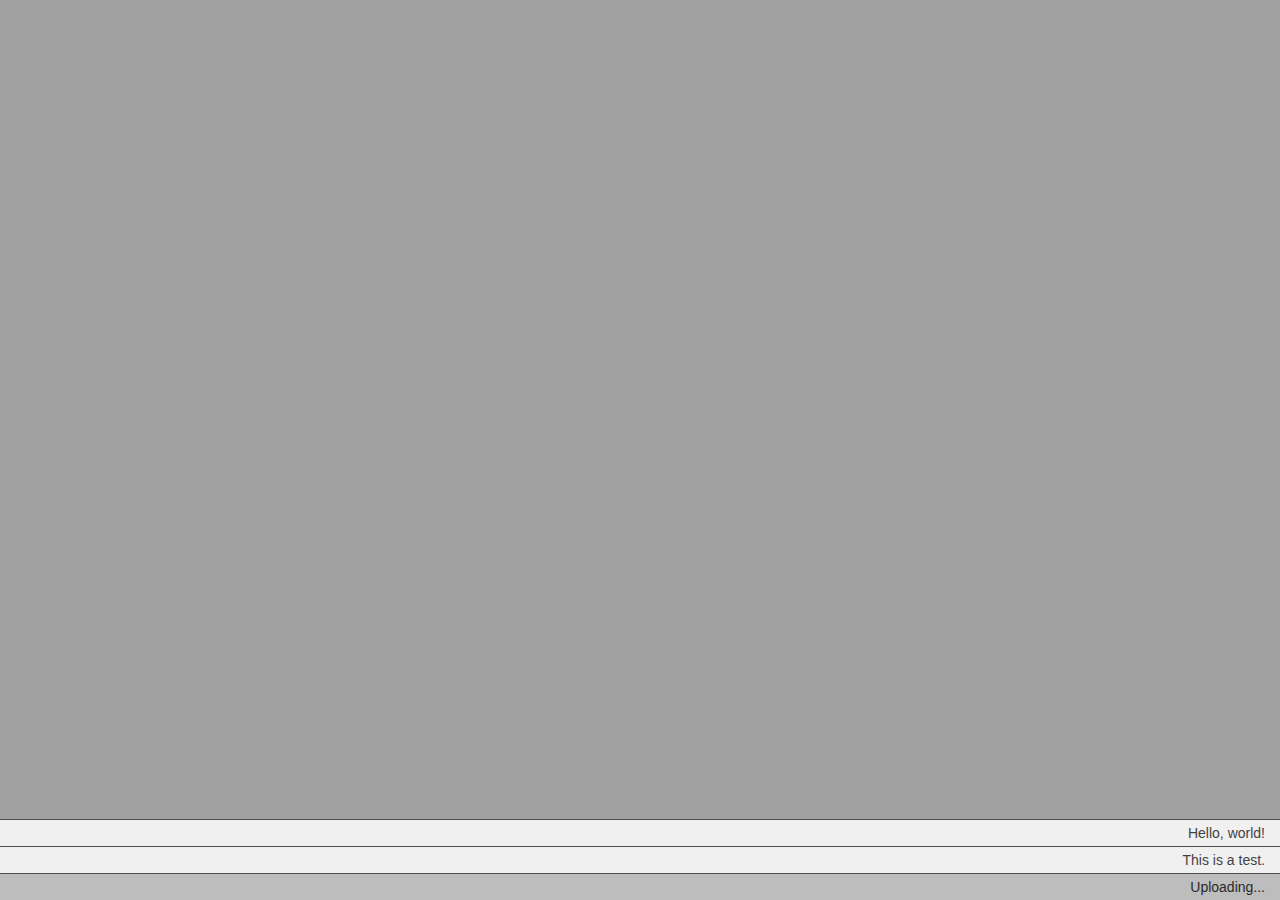
<file: demo/index.html>
<!DOCTYPE HTML>
<html lang="en">
	<head>
		<title>Tiny Messages demonstration</title>
		<meta http-equiv="Content-Type" content="text/html; charset=utf-8" />
		<link type="text/css" rel="stylesheet" media="all" href="demo.css" />
		<script src="jquery/jquery-1.10.1.min.js" type="text/javascript"></script>
		<script src="jquery/jquery.color-2.1.0.min.js" type="text/javascript"></script>
		<!-- mess include files -->
		<link type="text/css" rel="stylesheet" media="all" href="../mess.css" />
		<script src="../mess.js" type="text/javascript"></script>
	</head>
	<body>

		<script type="text/javascript">
            $(document).ready(function() {

                // config
                mess({
                    position : 'bottom',
                    theme : 'white',
                    timeout : 1500,
                    speed : 500
                });

                // easy and short message
                mess('Hello, world!');

                // wait for 3sec
                mess('This is a test.', 3000);

                // change config
                mess({
                    theme : 'gray'
                });

                var loadmsg = mess('Uploading...', false);

                // simulate upload finish
                setTimeout(function() {
                    loadmsg.mess('Upload finished', 2500, 'darkwhite');
                }, 5000);

                // add text, animate and close
                setTimeout(function() {

                    // show a custom message: text, wait, theme, anim speed
                    var wait = mess('Waiting', false, 'white', 2000);

                    // add more text to message and animate
                    wait.append('<br />for<br />the<br />Night');

                    wait.animate({
                        color : '#0545e2',
                        backgroundColor : '#050505',
                        height : 100
                    }, 4000, function() {
                        wait.mess_close();
                    });

                }, 6000);

                setInterval(function() {

                    // change config
                    mess({
                        position : 'top'
                    });

                    mess("Hello, I'am here.", 3000, 'darkwhite');
                    mess('Click me to disappear', false, 'dark');

                }, 9000);

            });
		</script>
	</body>
</html>
</file>
<file: demo/demo.css>
body {
	background-color: #a1a1a1;
	color: #707070;
	margin: 0px;
	padding: 0px;
}
</file>
<file: mess.css>
/* box defaults */
.mess_box {
	visibility: hidden;
	position: fixed;
	z-index: 99999;
	left: 0px;
	right: 0px;
	zoom: 1;
	filter: alpha(opacity = 85);
	opacity: 0.85;
}

/* box positions */
.mess_top {
	top: 0px;
}

.mess_bottom {
	bottom: 0px;
}

/* item defaults */
.mess_item {
	cursor: pointer;
	padding: 5px 15px;
	border-top: 1px solid #404040;
	font-size: 14px;
	font-family: Arial;
	text-align: right;
}

/* item themes */
.mess_dark {
	background: #101010;
	color: orange;
}

.mess_darkwhite {
	background: #101010;
	color: #fefefe;
}

.mess_gray {
	background: #c2c2c2;
	color: #101010;
}

.mess_white {
	background: #fefefe;
	color: #303030;
}
</file>
